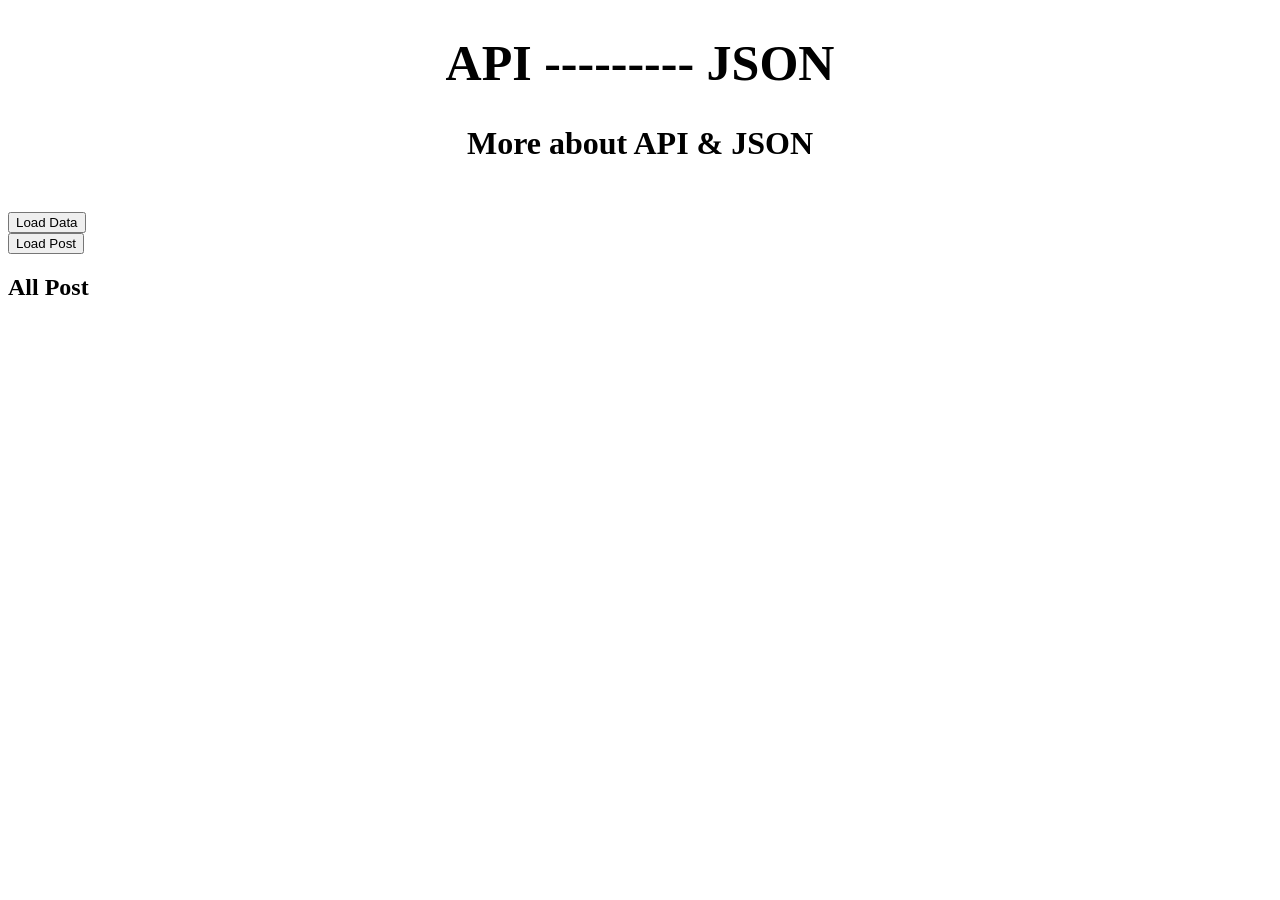
<file: Module 32 -  API, JSON, Data load, dynamic website/index.html>
<!DOCTYPE html>
<html lang="en">

<head>
    <meta charset="UTF-8">
    <meta name="viewport" content="width=device-width, initial-scale=1.0">
    <title>API JSON</title>
    <style>
        #post-container{
            max-width: 1160px;
            margin: 50px auto;
            display: grid;
            grid-template-columns: repeat(3, 1fr);
            grid-gap: 20px;
            row-gap: 30px;
        }

        .post-card{
            border: 1px solid #ddd;
            padding: 10px;
            border-radius: 10px;
            box-shadow: 1px 1px 1px 1px gray;
            height: 100%;
        }
        .post-card  p{
            text-align: justify;
        }
    </style>
</head>

<body>
    <h1 style="display: flex; justify-content: space-around; font-weight: 900; font-size:50px;">API --------- JSON</h1>

    <H3 style=" display: flex; justify-content: center; font-weight: 800; font-size:xx-large;">More about API & JSON
    </H3>

    <br>

    <button onclick="loadData()">Load Data</button>

    <br>
    <button onclick="loadPost()">Load Post</button>

    <h2>All Post</h2>
    <div id="post-container">
       
    </div>

    <script src="script-JSON.js"></script>
    <script src="posts.js"></script>
</body>



</html>
</file>
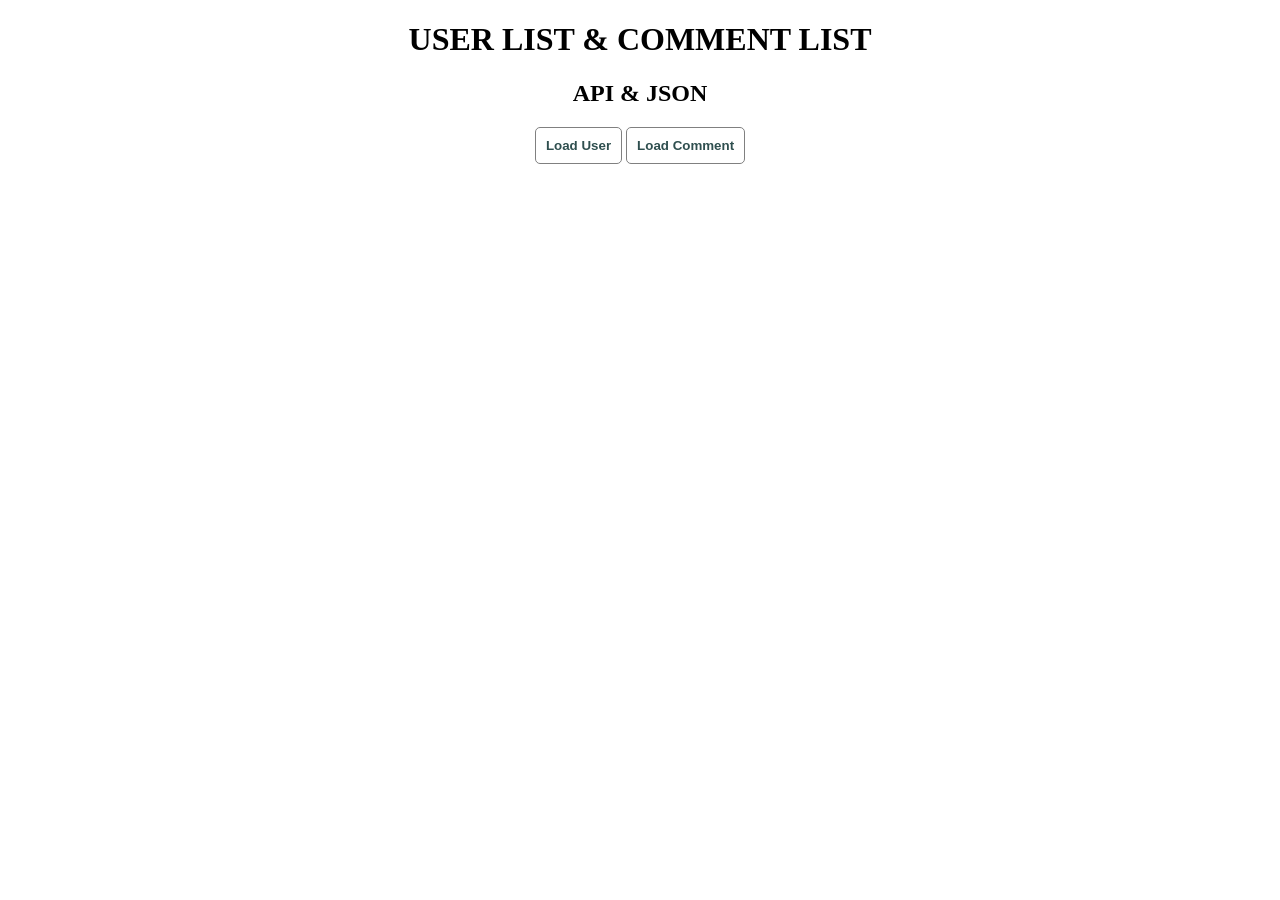
<file: Module 32 -  API, JSON, Data load, dynamic website/practice/index.html>
<!DOCTYPE html>
<html lang="en">

<head>
    <meta charset="UTF-8">
    <meta name="viewport" content="width=device-width, initial-scale=1.0">
    <title>Document</title>
    <style>
        .body {
            justify-content: center;
            align-items: center;
            text-align: center;
        }

        .user-style {
            display: grid;
            grid-template-columns: repeat(4, 1fr);
            max-width: 1160px;
            margin: 50px auto;
            grid-gap: 20px;
            row-gap: 30px;
        }

        .user-card {
            border: 1px solid #ddd;
            padding: 10px;
            border-radius: 10px;
            box-shadow: 1px 1px 1px 1px gray;
            height: 100%;
        }
        .user-card p{
            text-align: justify;
        }
    </style>
</head>

<body>
    <div class="body">
        <h1>USER LIST & COMMENT LIST</h1>
        <h2>API & JSON</h2>

        <button id="load-user" onclick="loadUser()"
            style="background-color:white; border: 1px solid gray; border-radius: 5px; padding: 10px; color: darkslategray; font-weight:bold;">
            Load User</button>
        <button id="load-comments" onclick="loadComment()"
            style="background-color:white; border: 1px solid gray; border-radius: 5px; padding: 10px; color: darkslategray; font-weight:bold;">Load
            Comment</button>
    </div>
    <section id="user-data" class="user-style">

    </section>


    <section id="user-comment" class="body user-style" >
        
    </section>


    <script src="user.js"></script>
</body>

</html>
</file>
